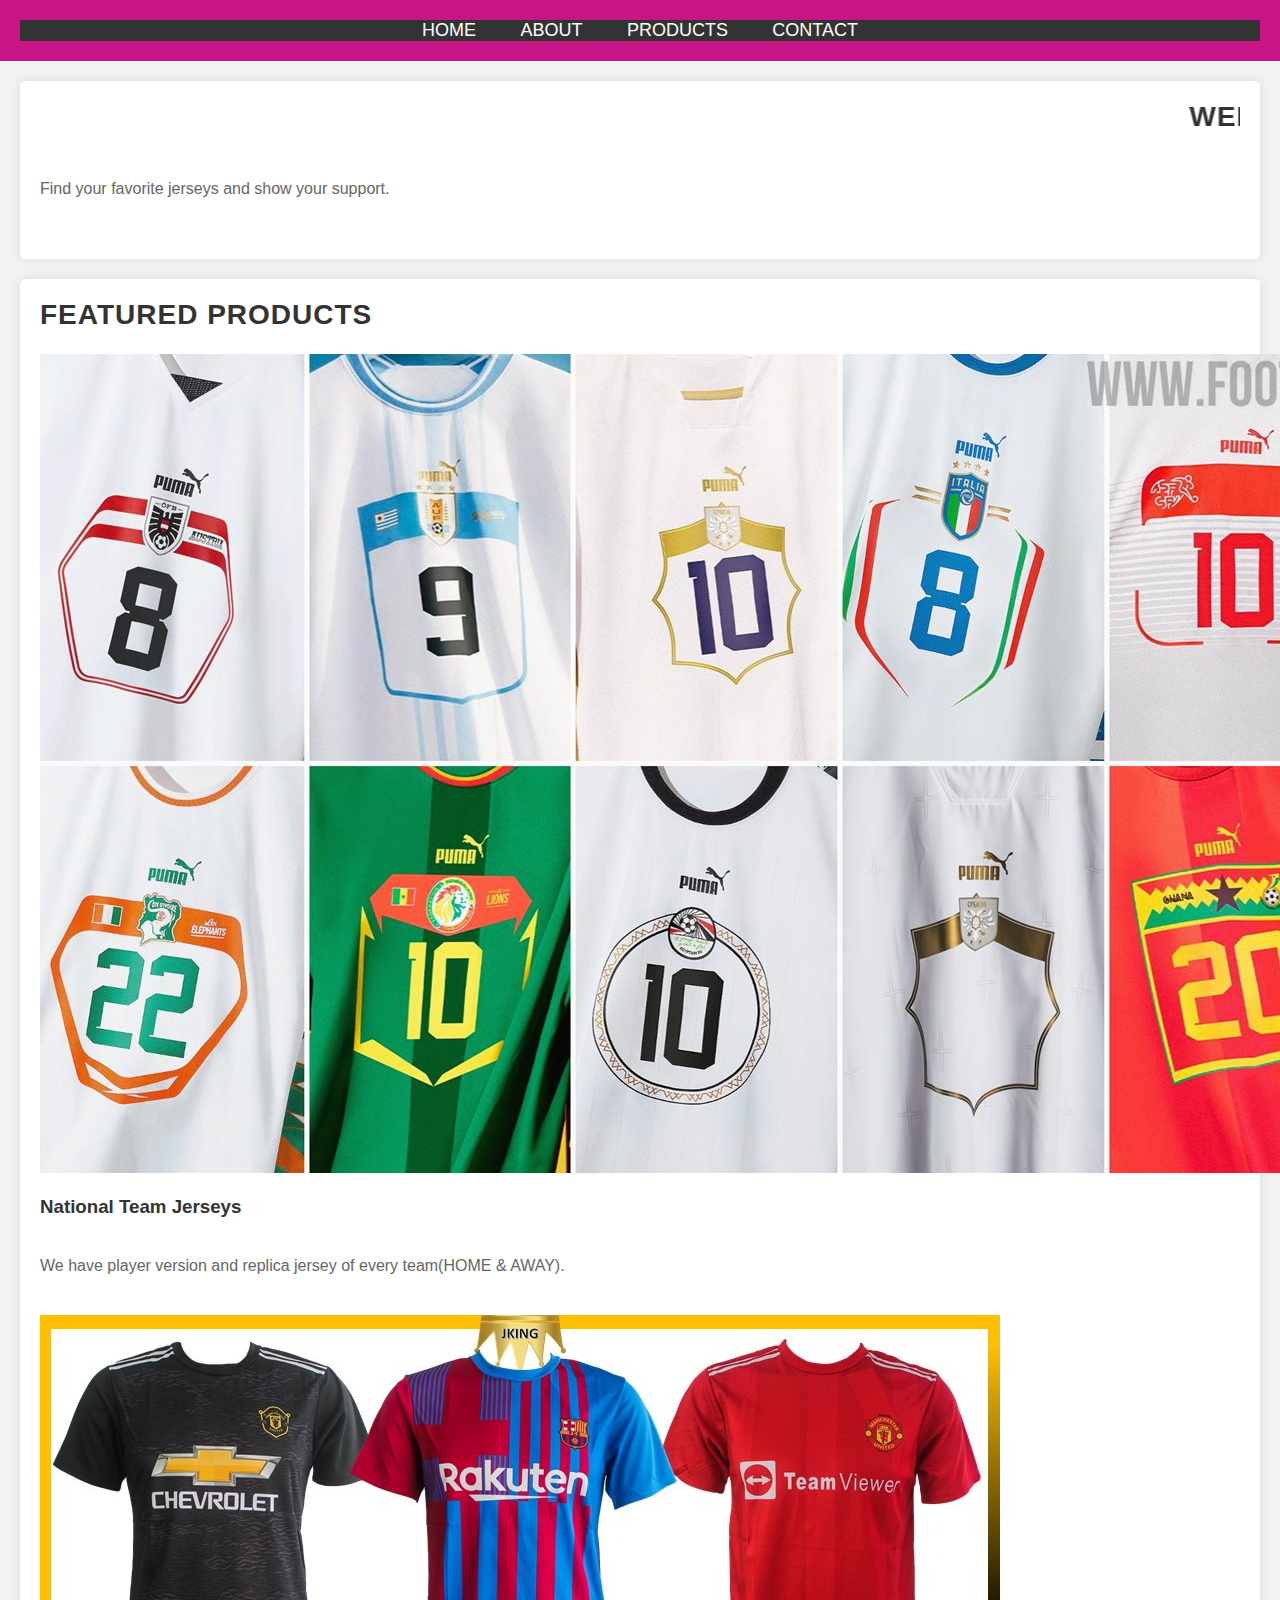
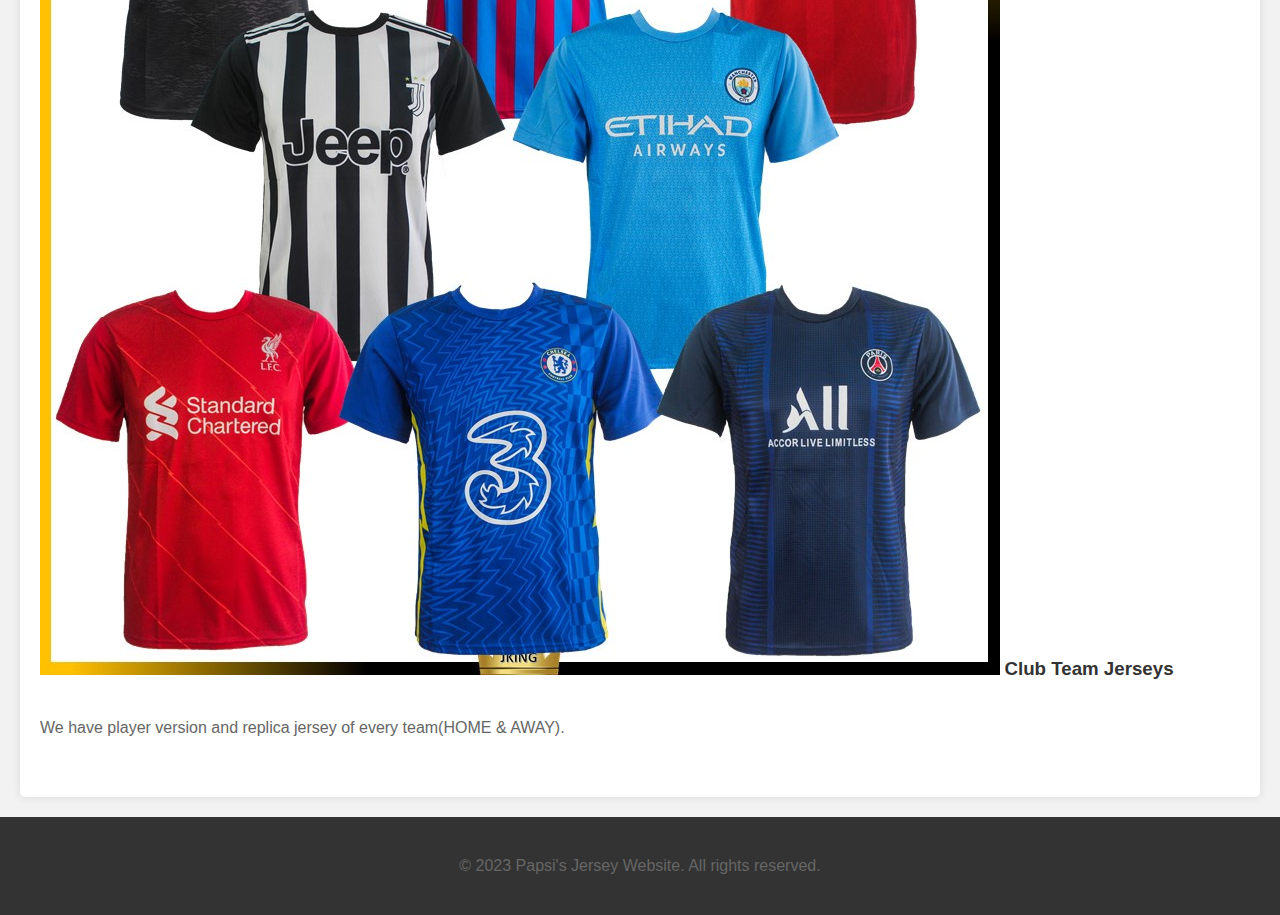
<file: index.html>
<!DOCTYPE html>
<html>
<head>
  <title>Papsi's Jersey Shop</title>
  <link rel="stylesheet" type="text/css" href="style.css">
  <style>
    /* Add CSS styles here */
    
    @media screen and (max-width: 600px) {
      /* Styles for smaller screens */
    }
  </style>
</head>
<body>
  <header>
    
    <nav>
      <ul>
        <li><a href="">Home</a></li>
        <li><a href="">About</a></li>
        <li><a href="nationalpurchase.html">Products</a></li>
        <li><a href="https://wa.me/+233596375271">Contact</a></li>
      </ul>
    </nav>
  </header>
  
  <main>
    <section id="hero">
     <marquee> <h2>Welcome to Papsi's Jersey Store!</h2></marquee>
      <p>Find your favorite jerseys and show your support.</p>
      <a href="#" class="cta-button">Shop Now</a>
    </section>
    
    <section id="featured-products">
      <h2>Featured Products</h2>
      <div class="product">
        <img src="international.jpg" alt="Jersey 1">
        <h3>National Team Jerseys</h3>
        <p>We have player version and replica jersey of every team(HOME & AWAY).</p>
        <a href="https://wa.me/+233596375271" class="buy-button">Buy Now</a>
      </div>
      
      <div class="product">
        <img src="club.jpg" alt="Jersey 2">
        <h3>Club Team Jerseys</h3>
        <p>We have player version and replica jersey of every team(HOME & AWAY).</p>
        <a href="nationalpurchase.html" class="buy-button">Buy Now</a>
      </div>
      
    
    </section>
  </main>
  
  <footer>
    <p>&copy; 2023 Papsi's Jersey Website. All rights reserved.</p>
  </footer>
  
  <script>
        
  </script>
</body>
</html>
</file>
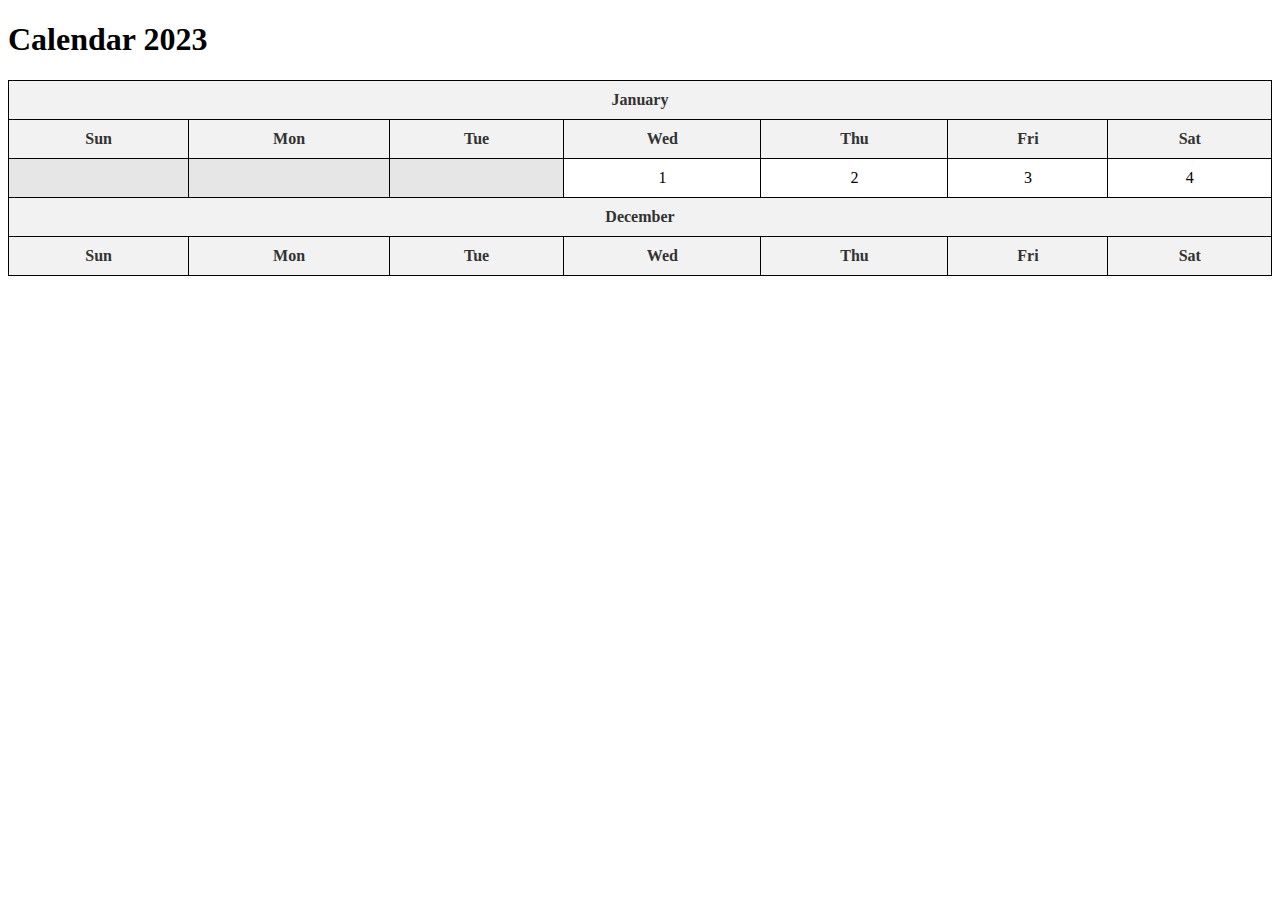
<file: calendar.html>
<!DOCTYPE html>
<html>
<head>
  <title>Colorful Animated Calendar 2023</title>
  <style>
    .calendar-container {
      max-width: 100%;
      overflow-x: auto;
      animation: fadeIn 1s ease-in-out;
    }
    
    table {
      border-collapse: collapse;
      margin: 0 auto;
      width: 100%;
    }
    
    th, td {
      padding: 10px;
      text-align: center;
      border: 1px solid black;
    }
    
    th {
      background-color: #f2f2f2;
      color: #333;
    }
    
    td {
      background-color: #ffffff;
    }
    
    td.highlight {
      background-color: #e6e6e6;
    }
    
    @keyframes fadeIn {
      0% { opacity: 0; transform: scale(0.5); }
      100% { opacity: 1; transform: scale(1); }
    }
    
    @media only screen and (max-width: 768px) {
      .calendar-container {
        overflow-x: hidden;
      }
    }
  </style>
</head>
<body>
  <h1>Calendar 2023</h1>
  <div class="calendar-container">
    <table>
      <tr>
        <th colspan="7">January</th>
      </tr>
      <tr>
        <th>Sun</th>
        <th>Mon</th>
        <th>Tue</th>
        <th>Wed</th>
        <th>Thu</th>
        <th>Fri</th>
        <th>Sat</th>
      </tr>
      <tr>
        <td class="highlight"></td>
        <td class="highlight"></td>
        <td class="highlight"></td>
        <td>1</td>
        <td>2</td>
        <td>3</td>
        <td>4</td>
      </tr>
      
      
      <tr>
        <th colspan="7">December</th>
      </tr>
      <tr>
        <th>Sun</th>
        <th>Mon</th>
        <th>Tue</th>
        <th>Wed</th>
        <th>Thu</th>
        <th>Fri</th>
        <th>Sat</th>
      </tr>
      
    </table>
  </div>
</body>
</html>
</file>
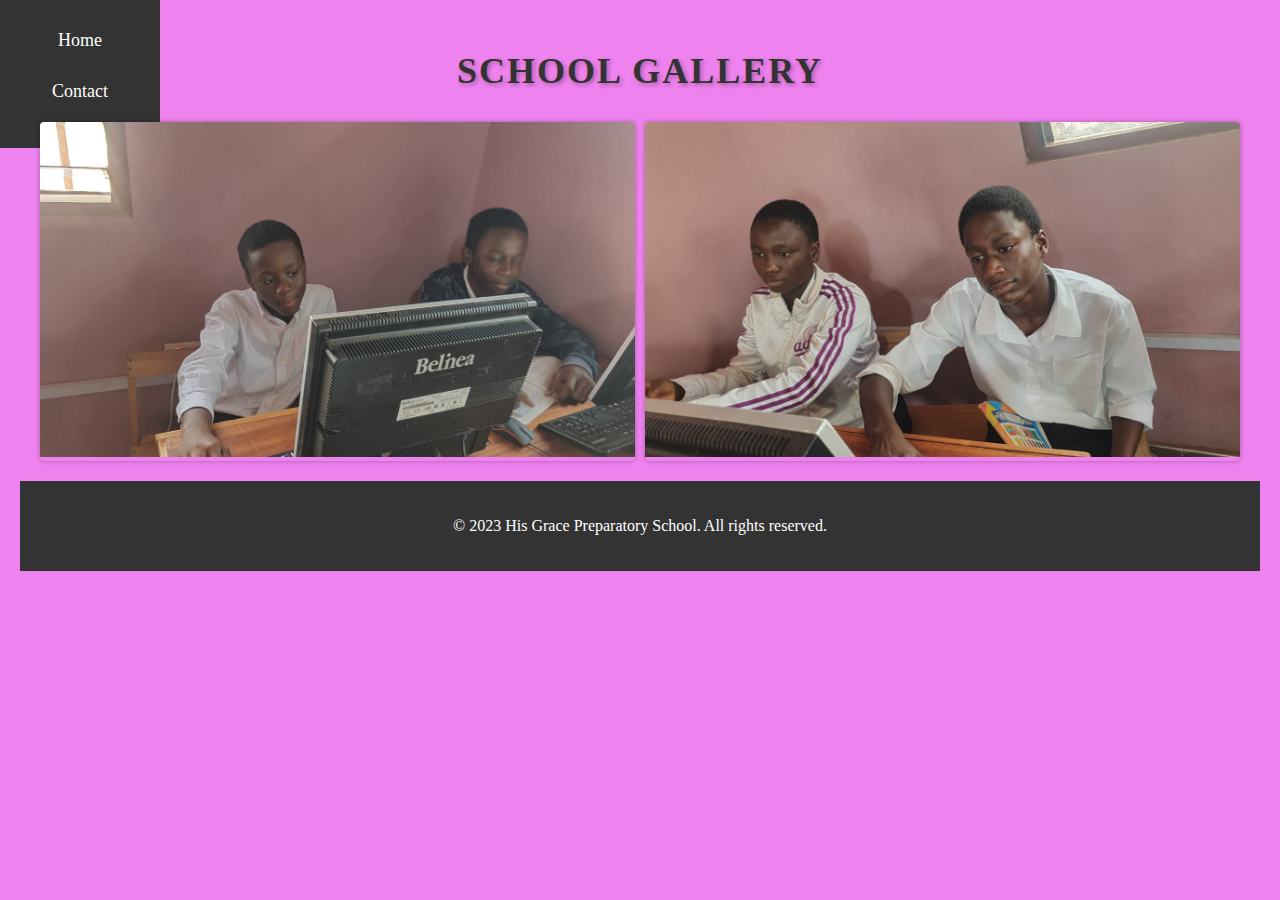
<file: gallery.html>
<!DOCTYPE html>
<html>
<head>
  <title>School Gallery</title>
  <style>
    
    .gallery {
      display: grid;
      grid-template-columns: repeat(auto-fit, minmax(200px, 1fr));
      gap: 10px;
      margin: 20px;
    }
    
    
    .gallery-item {
      overflow: hidden;
      border-radius: 4px;
      position: relative;
      box-shadow: 0px 0px 5px rgba(0, 0, 0, 0.3);
    }
    
    
    .gallery-item img {
      width: 100%;
      height: auto;
      transition: transform 0.3s;
    }
    
    
    .gallery-item:hover img {
      transform: scale(1.1);
    }
    
   
    .gallery-item .overlay {
      position: absolute;
      top: 0;
      left: 0;
      width: 100%;
      height: 100%;
      background-color: rgba(0, 0, 0, 0.7);
      opacity: 0;
      transition: opacity 0.3s;
      display: flex;
      justify-content: center;
      align-items: center;
    }
    
    
    .gallery-item .overlay-content {
      text-align: center;
      color: #fff;
      padding: 20px;
      opacity: 0;
      transform: translateY(20px);
      transition: opacity 0.3s, transform 0.3s;
    }
    
   
    .gallery-item:hover .overlay {
      opacity: 1;
    }
    
    .gallery-item:hover .overlay-content {
      opacity: 1;
      transform: translateY(0);
    }
    
    
    .gallery-item .overlay-content h3 {
      margin-top: 0;
      font-size: 20px;
      font-weight: bold;
    }
    
    .gallery-item .overlay-content p {
      margin-bottom: 0;
      font-size: 16px;
      line-height: 1.4;
    }
    
    
    body {
      background-color: violet;
      margin: 0;
      padding: 20px;
    }
    
    h2 {
      text-align: center;
      color: #333;
      font-size: 36px;
      margin-bottom: 30px;
      text-transform: uppercase;
      letter-spacing: 2px;
      text-shadow: 2px 2px 4px rgba(0, 0, 0, 0.3);
    }
    
   
    .sidebar {
      position: fixed;
      top: 0;
      left: 0;
      width: 120px;
      height: 12vh;
      background-color: #333;
      padding: 20px;
      text-align: center;
      color: #fff;
    }
    footer {
    background-color: #333;
    padding: 20px;
    text-align: center;
    color: #fff;
  }
  
  .footer-text {
    font-size: 14px;
  }
  
    .sidebar ul {
      list-style-type: none;
      margin: 0;
      padding: 0;
    }
    
    .sidebar li {
      margin-bottom: 10px;
    }
    
    
    .sidebar a {
      color: #fff;
      text-decoration: none;
      font-size: 18px;
      padding: 10px;
      transition: background-color 0.3s ease;
      display: block;
    }
    
    
    @media (max-width: 768px) {
      .gallery {
        grid-template-columns: repeat(auto-fit, minmax(150px, 1fr));
      }
      
      .sidebar {
        width: 100%;
        height: auto;
        position: static;
      }
      
      .sidebar ul {
        display: flex;
        justify-content: center;
      }
      
      .sidebar li {
        margin: 0 10px;
      }
    }
  </style>
</head>
<body>
  <h2>School Gallery</h2>
  
  <div class="sidebar">
    <ul>
      <li><a href="index.html">Home</a></li>
      
      <li><a href="https://api.whatsapp.com/send?phone=233203961054">Contact</a></li>
    </ul>
  </div>
  
  <div class="gallery">
    <div class="gallery-item">
      <img src="1.jpg" alt="Image 1">
      <div class="overlay">
        <div class="overlay-content">
          <h3>Image 1</h3>
          <p>ICT CLASS</p>
        </div>
      </div>
      
      
    </div>
    <div class="gallery-item">
      <img src="2.jpg" alt="Image 2">
      <div class="overlay">
        <div class="overlay-content">
          <h3>Image 2</h3>
          <p>ICT CLASS</p>
        </div>
      </div>
    </div>
  </div>
  
  
  
  <footer>
    <p>&copy; 2023 His Grace Preparatory School. All rights reserved.</p>
  </footer>
</body>
</html>
</file>
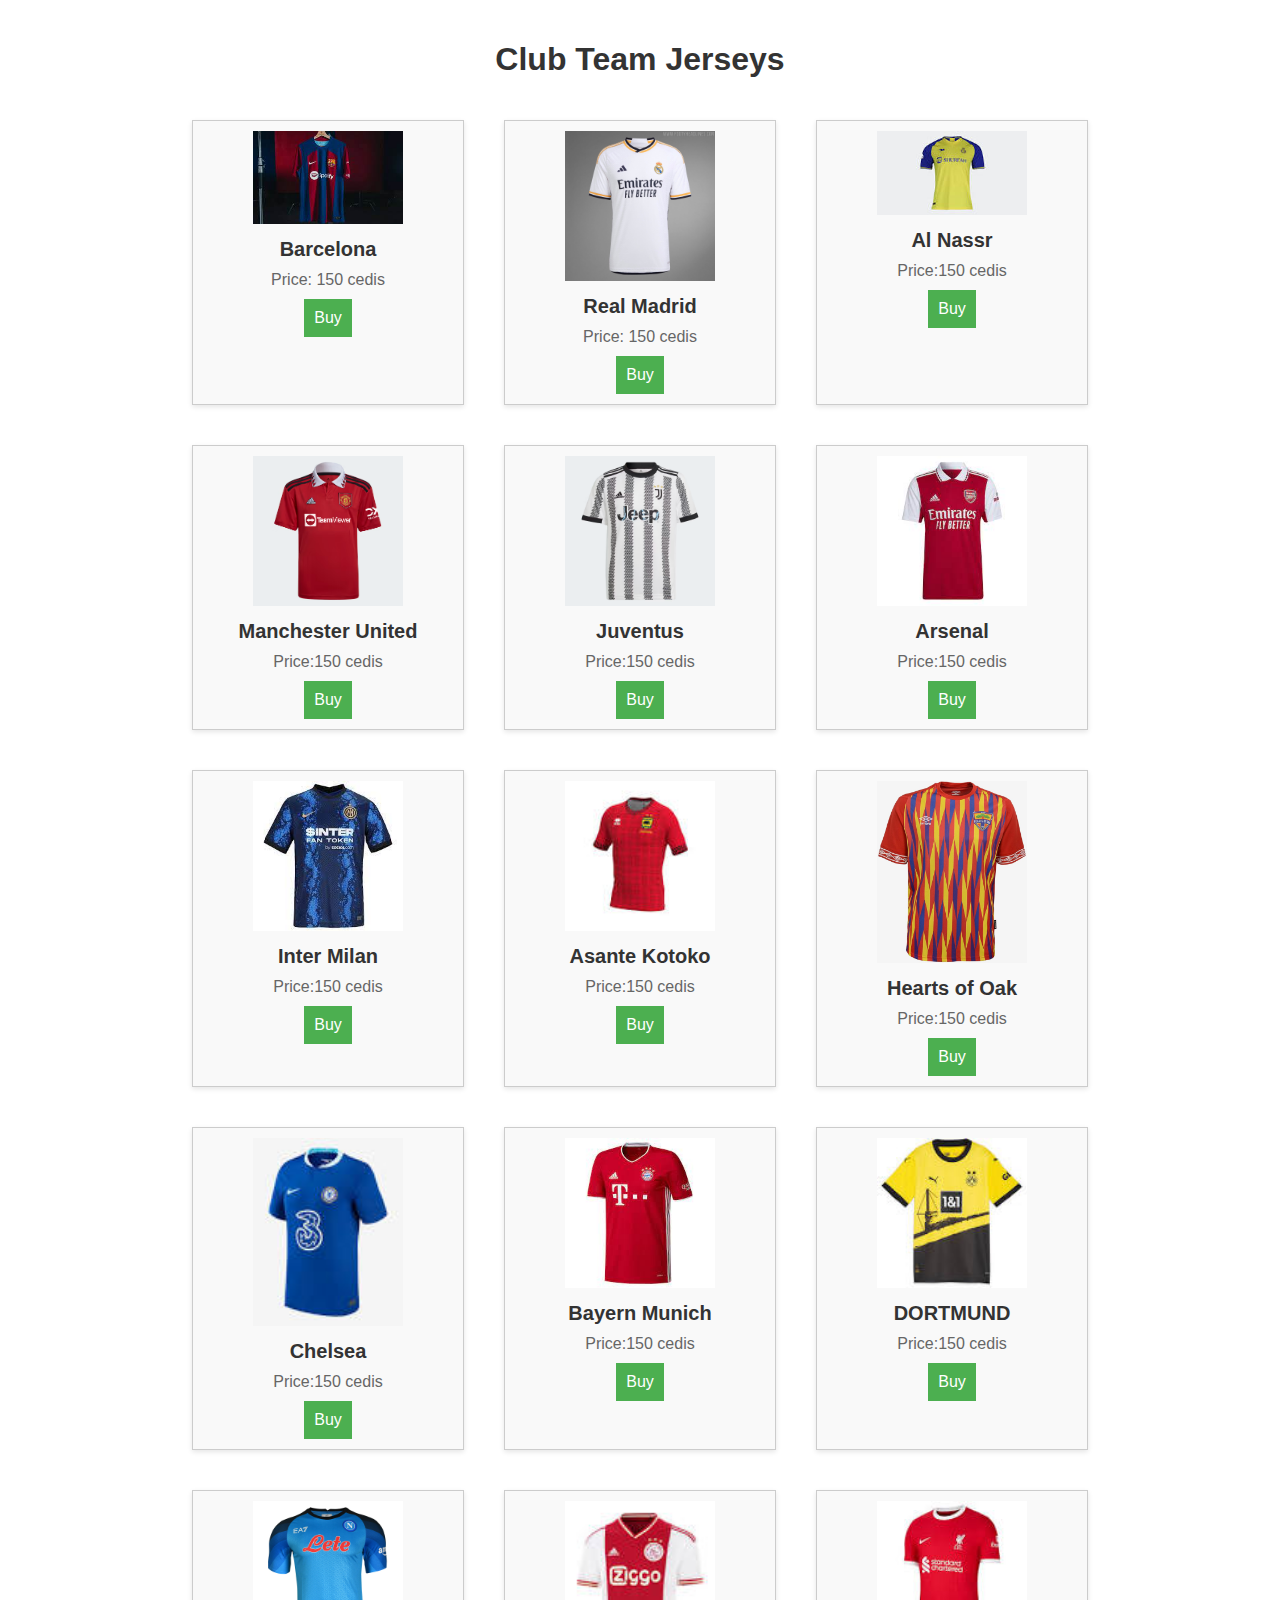
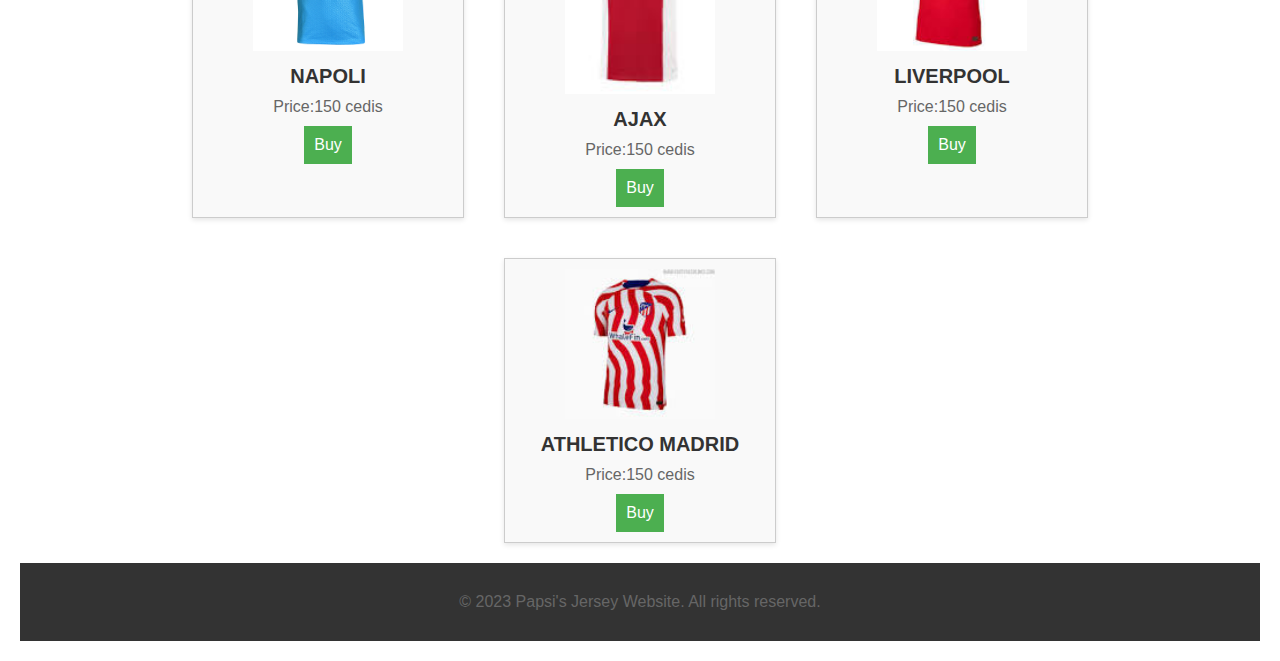
<file: nationalpurchase.html>
<!DOCTYPE html>
<html>
<head>
  <title>Club Team Jerseys</title>
  <style>
    body {
      font-family: Arial, sans-serif;
      margin: 0;
      padding: 20px;
    }
    
    h1 {
      text-align: center;
      color: #333;
    }
    
    ul {
      list-style: none;
      padding: 0;
      margin: 0;
      display: flex;
      flex-wrap: wrap;
      justify-content: center;
    }
    
    li {
      width: 250px;
      margin: 20px;
      border: 1px solid #ccc;
      padding: 10px;
      text-align: center;
      background-color: #f9f9f9;
      box-shadow: 0 2px 5px rgba(0, 0, 0, 0.1);
    }
    
    img {
      width: 150px;
      height: auto;
      margin-bottom: 10px;
    }
    
    h2 {
      margin: 0;
      font-size: 20px;
      color: #333;
    }
    
    p {
      margin: 10px 0;
      color: #666;
    }
    
    button {
      background-color: #4CAF50;
      color: white;
      border: none;
      padding: 10px;
      text-align: center;
      text-decoration: none;
      display: inline-block;
      font-size: 16px;
      cursor: pointer;
      transition: background-color 0.3s;
    }
    
    button:hover {
      background-color: #45a049;
    }
    
    footer {
      background-color: #333;
      color: #fff;
      padding: 20px;
      text-align: center;
    }
    
    /* Responsive Styles */
    @media (max-width: 768px) {
      li {
        width: 100%;
        max-width: 300px;
      }
    }
  </style>
</head>
<body>
  <h1>Club Team Jerseys</h1>
  
  <ul>
    
    <li>
        <img src="barca.jpg" alt="Team 1 Jersey">
        <h2>Barcelona</h2>
        <p>Price: 150 cedis</p>
        <button onclick="buyJersey('team1')">
          <a href="https://api.whatsapp.com/send/?phone=%2B233596375271&text=Hello+Papsi%2C+I+am+interested+in+your+jerseys&type=phone_number&app_absent=0"style="color: white; text-decoration: none;">Buy</a>
      </button>
      </li>
      <li>
        <img src="real madrid.jpg" alt="Team 2 Jersey">
        <h2>Real Madrid</h2>
        <p>Price: 150 cedis</p>
        <button onclick="buyJersey('team2')">
          <a href="https://api.whatsapp.com/send/?phone=%2B233596375271&text=Hello+Papsi%2C+I+am+interested+in+your+jerseys&type=phone_number&app_absent=0"style="color: white; text-decoration: none;">Buy</a>
      </button>
        
      </li>
      <li>
        <img src="alnasr.jpg" alt="Team 4 Jersey">
        <h2>Al Nassr</h2>
        <p>Price:150 cedis</p>
        <button onclick="buyJersey('team3')">
          <a href="https://api.whatsapp.com/send/?phone=%2B233596375271&text=Hello+Papsi%2C+I+am+interested+in+your+jerseys&type=phone_number&app_absent=0"style="color: white; text-decoration: none;">Buy</a>
      </button>
      </li>
      <li>
          <img src="manutd.avif" alt="Team 5 Jersey">
          <h2>Manchester United</h2>
          <p>Price:150 cedis</p>
          <button onclick="buyJersey('team3')">
          <a href="https://api.whatsapp.com/send/?phone=%2B233596375271&text=Hello+Papsi%2C+I+am+interested+in+your+jerseys&type=phone_number&app_absent=0"style="color: white; text-decoration: none;">Buy</a>
          </button>
        </li>
        <li>
          <img src="Juventus.avif" alt="Team 6 Jersey">
          <h2>Juventus</h2>
          <p>Price:150 cedis</p>
          <button onclick="buyJersey('team3')">
          <a href="https://api.whatsapp.com/send/?phone=%2B233596375271&text=Hello+Papsi%2C+I+am+interested+in+your+jerseys&type=phone_number&app_absent=0"style="color: white; text-decoration: none;">Buy</a>
          </button>
        </li>
        <li>
          <img src="arsenal.jpg" alt="Team 7 Jersey">
          <h2>Arsenal</h2>
          <p>Price:150 cedis</p>
          <button onclick="buyJersey('team3')">
              <a href="https://api.whatsapp.com/send/?phone=%2B233596375271&text=Hello+Papsi%2C+I+am+interested+in+your+jerseys&type=phone_number&app_absent=0"style="color: white; text-decoration: none;">Buy</a>
          </button>
        </li>
        <li>
          <img src="inter.jpg" alt="Team 8 Jersey">
          <h2>Inter Milan</h2>
          <p>Price:150 cedis</p>
          <button onclick="buyJersey('team3')">
              <a href="https://api.whatsapp.com/send/?phone=%2B233596375271&text=Hello+Papsi%2C+I+am+interested+in+your+jerseys&type=phone_number&app_absent=0"style="color: white; text-decoration: none;">Buy</a>
          </button>
        </li>
        <li>
          <img src="kotoko.jpg" alt="Team 9 Jersey">
          <h2>Asante Kotoko</h2>
          <p>Price:150 cedis</p>
          <button onclick="buyJersey('team3')">
              <a href="https://api.whatsapp.com/send/?phone=%2B233596375271&text=Hello+Papsi%2C+I+am+interested+in+your+jerseys&type=phone_number&app_absent=0"style="color: white; text-decoration: none;">Buy</a>
          </button>
        </li>
        <li>
          <img src="hearts.jpg" alt="Team 10 Jersey">
          <h2>Hearts of Oak</h2>
          <p>Price:150 cedis</p>
          <button onclick="buyJersey('team3')">
              <a href="https://api.whatsapp.com/send/?phone=%2B233596375271&text=Hello+Papsi%2C+I+am+interested+in+your+jerseys&type=phone_number&app_absent=0"style="color: white; text-decoration: none;">Buy</a>
          </button>
        </li>
        <li>
          <img src="chelsea.jpg" alt="Team 11 Jersey">
          <h2>Chelsea</h2>
          <p>Price:150 cedis</p>
          <button onclick="buyJersey('team3')">
              <a href="https://api.whatsapp.com/send/?phone=%2B233596375271&text=Hello+Papsi%2C+I+am+interested+in+your+jerseys&type=phone_number&app_absent=0"style="color: white; text-decoration: none;">Buy</a>
          </button>
        </li>
        <li>
          <img src="bayern.jpg" alt="Team 12 Jersey">
          <h2>Bayern Munich</h2>
          <p>Price:150 cedis</p>
          <button onclick="buyJersey('team3')">
              <a href="https://api.whatsapp.com/send/?phone=%2B233596375271&text=Hello+Papsi%2C+I+am+interested+in+your+jerseys&type=phone_number&app_absent=0"style="color: white; text-decoration: none;">Buy</a>
          </button>
        </li>
        <li>
          <img src="DORTMUND.jpg" alt="Team 13 Jersey">
          <h2>DORTMUND</h2>
          <p>Price:150 cedis</p>
          <button onclick="buyJersey('team3')">
              <a href="https://api.whatsapp.com/send/?phone=%2B233596375271&text=Hello+Papsi%2C+I+am+interested+in+your+jerseys&type=phone_number&app_absent=0"style="color: white; text-decoration: none;">Buy</a>
          </button>
        </li>
        <li>
          <img src="NAPOLI.jpg" alt="Team 14 Jersey">
          <h2>NAPOLI</h2>
          <p>Price:150 cedis</p>
          <button onclick="buyJersey('team3')">
              <a href="https://api.whatsapp.com/send/?phone=%2B233596375271&text=Hello+Papsi%2C+I+am+interested+in+your+jerseys&type=phone_number&app_absent=0"style="color: white; text-decoration: none;">Buy</a>
          </button>
        </li>
        <li>
          <img src="AJAX.jpg" alt="Team 15 Jersey">
          <h2>AJAX</h2>
          <p>Price:150 cedis</p>
          <button onclick="buyJersey('team3')">
              <a href="https://api.whatsapp.com/send/?phone=%2B233596375271&text=Hello+Papsi%2C+I+am+interested+in+your+jerseys&type=phone_number&app_absent=0"style="color: white; text-decoration: none;">Buy</a>
          </button>
        </li>
        <li>
          <img src="LIVERPOOL.jpg" alt="Team 16 Jersey">
          <h2>LIVERPOOL</h2>
          <p>Price:150 cedis</p>
          <button onclick="buyJersey('team3')">
              <a href="https://api.whatsapp.com/send/?phone=%2B233596375271&text=Hello+Papsi%2C+I+am+interested+in+your+jerseys&type=phone_number&app_absent=0"style="color: white; text-decoration: none;">Buy</a>
          </button>
        </li>
        <li>
          <img src="ATM.jpg" alt="Team 17 Jersey">
          <h2>ATHLETICO MADRID</h2>
          <p>Price:150 cedis</p>
          <button onclick="buyJersey('team3')">
              <a href="https://api.whatsapp.com/send/?phone=%2B233596375271&text=Hello+Papsi%2C+I+am+interested+in+your+jerseys&type=phone_number&app_absent=0"style="color: white; text-decoration: none;">Buy</a>
          </button>
        </li>
  </ul>
  
  <script>
    function buyJersey(team) {
      console.log("Buy button clicked for " + team + " jersey");
    }
  </script>
   
</body>
<footer>
  <p>&copy; 2023 Papsi's Jersey Website. All rights reserved.</p>
</footer>
</html>
</file>
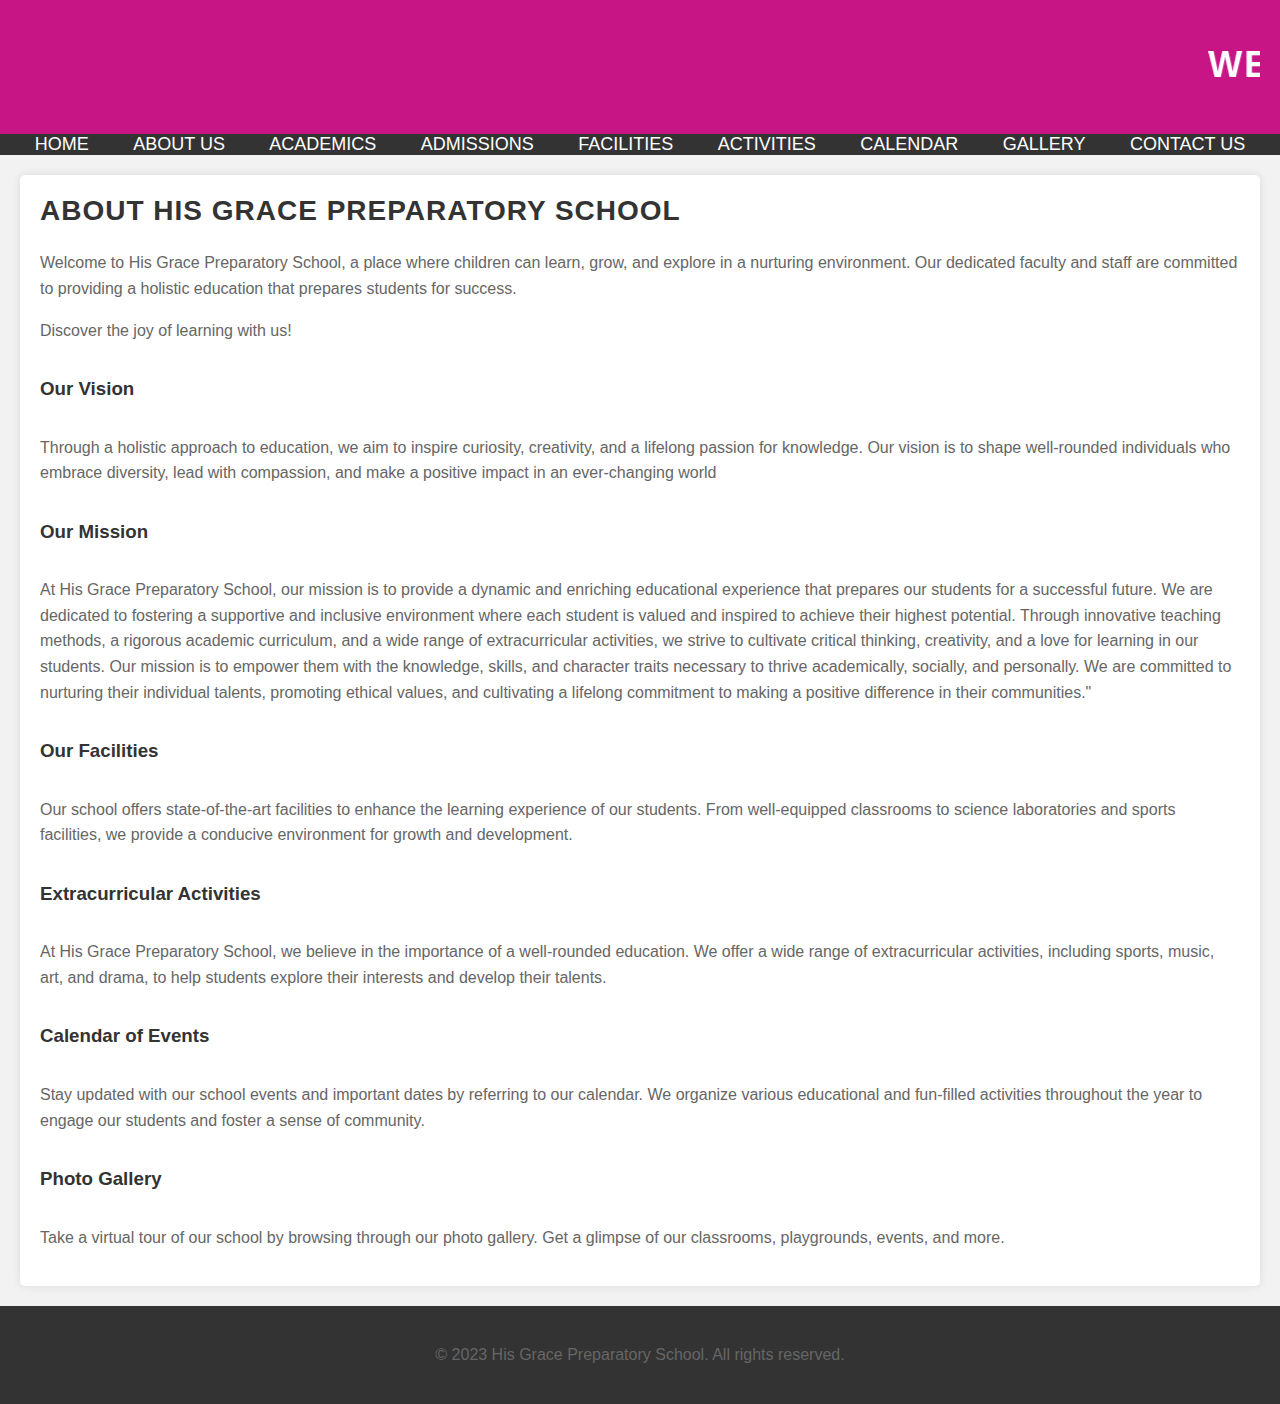
<file: Untitled-1.html>
<!DOCTYPE html>
<html>
<head>
  <title>His Grace Preparatory School</title>
  <link rel="stylesheet" type="text/css" href="style.css">
</head>
<body>
  <header>
  <marquee> <h1>Welcome to His Grace Preparatory School</h1></marquee> 
  </header>

  <nav>
    <ul>
      <li><a href="index.html">Home</a></li>
      <li><a href="about.html">About Us</a></li>
      <li><a href="academics.html">Academics</a></li>
      <li><a href="https://docs.google.com/forms/d/e/1FAIpQLScHiTj74tuvRT3EPZ8p_Jtftccz4gUcuEYJucRE-e75_vg0_A/viewform?usp=sf_link">Admissions</a></li>
      <li><a href="facilities.html">Facilities</a></li>
      <li><a href="activities.html">Activities</a></li>
      <li><a href="calendar.html">Calendar</a></li>
      <li><a href="gallery.html">Gallery</a></li>
      <li><a href="contact.html">Contact Us</a></li>
    </ul>
  </nav>

  <section>
    <h2>About His Grace Preparatory School</h2>
    <p>Welcome to His Grace Preparatory School, a place where children can learn, grow, and explore in a nurturing environment. Our dedicated faculty and staff are committed to providing a holistic education that prepares students for success.</p>
    <p>Discover the joy of learning with us!</p>

    <h3>Our Vision</h3>
    <p>Through a holistic approach to education, we aim to inspire curiosity, creativity, and a lifelong passion for knowledge. Our vision is to shape well-rounded individuals who embrace diversity, lead with compassion, and make a positive impact in an ever-changing world</p>

    <h3>Our Mission</h3>
    <p>At His Grace Preparatory School, our mission is to provide a dynamic and enriching educational experience that prepares our students for a successful future. We are dedicated to fostering a supportive and inclusive environment where each student is valued and inspired to achieve their highest potential. Through innovative teaching methods, a rigorous academic curriculum, and a wide range of extracurricular activities, we strive to cultivate critical thinking, creativity, and a love for learning in our students. Our mission is to empower them with the knowledge, skills, and character traits necessary to thrive academically, socially, and personally. We are committed to nurturing their individual talents, promoting ethical values, and cultivating a lifelong commitment to making a positive difference in their communities."</p>

    <h3>Our Facilities</h3>
    <p>Our school offers state-of-the-art facilities to enhance the learning experience of our students. From well-equipped classrooms to science laboratories and sports facilities, we provide a conducive environment for growth and development.</p>

    <h3>Extracurricular Activities</h3>
    <p>At His Grace Preparatory School, we believe in the importance of a well-rounded education. We offer a wide range of extracurricular activities, including sports, music, art, and drama, to help students explore their interests and develop their talents.</p>

    <h3>Calendar of Events</h3>
    <p>Stay updated with our school events and important dates by referring to our calendar. We organize various educational and fun-filled activities throughout the year to engage our students and foster a sense of community.</p>

    <h3>Photo Gallery</h3>
    <p>Take a virtual tour of our school by browsing through our photo gallery. Get a glimpse of our classrooms, playgrounds, events, and more.</p>
  </section>

  <footer>
    <p>&copy; 2023 His Grace Preparatory School. All rights reserved.</p>
  </footer>
</body>
</html>
</file>
<file: style.css>
body {
    background-color: #f2f2f2;
    font-family: Arial, sans-serif;
    margin: 0;
    padding: 0;
    color: #333;
  }
  
  
  header {
    background-color: mediumvioletred;
    padding: 20px;
    text-align: center;
  }
  
  h1 {
    color: #fff;
    font-size: 36px;
    text-transform: uppercase;
    letter-spacing: 2px;
  }
  
  
  nav {
    background-color: #333;
    text-align: center;
  }
  
  ul {
    list-style-type: none;
    margin: 0;
    padding: 0;
  }
  
  li {
    display: inline-block;
    margin: 0 10px;
  }
  
  a {
    color: #fff;
    text-decoration: none;
    font-size: 18px;
    padding: 10px;
    transition: background-color 0.3s ease;
    text-transform: uppercase;
  }
  
  a:hover {
    background-color: violet;
  }
  
  
  section {
    background-color: #fff;
    padding: 20px;
    margin: 20px;
    border-radius: 5px;
    box-shadow: 0 0 10px rgba(0, 0, 0, 0.1);
    animation: fade-in 1s ease;
  }
  
  @keyframes fade-in {
    from {
      opacity: 0;
    }
    to {
      opacity: 10;
    }
  }
  
  h2 {
    color: #333;
    font-size: 28px;
    margin-top: 0;
    text-transform: uppercase;
    letter-spacing: 1px;
  }
  
  p {
    color: #666;
    line-height: 1.6;
    font-size: 16px;
  }
  
  p.info {
    color: #555;
    font-weight: bold;
  }
  
  p.highlight {
    color: mediumvioletred;
  }
  
  
  h3 {
    position: relative;
    display: inline-block;
  }
  
  h3 .button {
    position: absolute;
    top: 50%;
    right: 0;
    transform: translateY(-50%);
  }
  
 
  footer {
    background-color: #333;
    padding: 20px;
    text-align: center;
    color: #fff;
  }
  
  .footer-text {
    font-size: 14px;
  }
</file>
